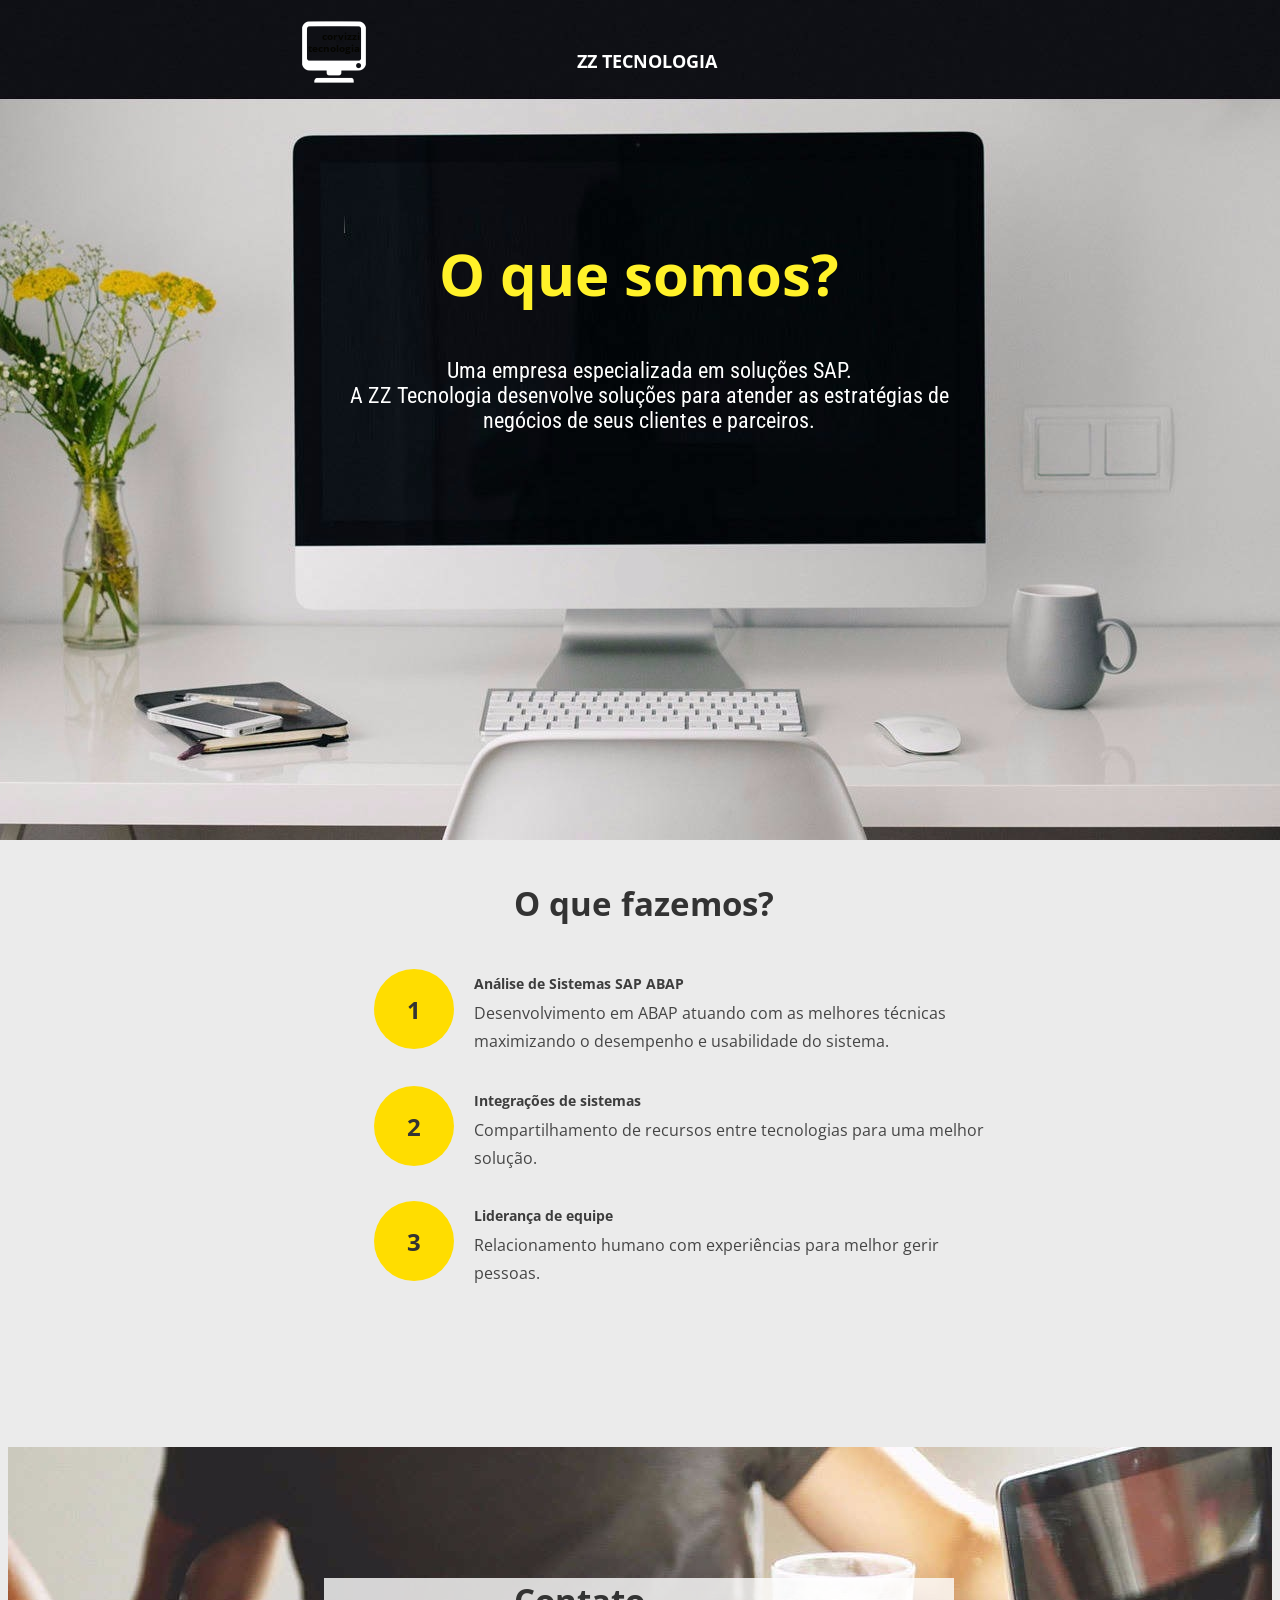
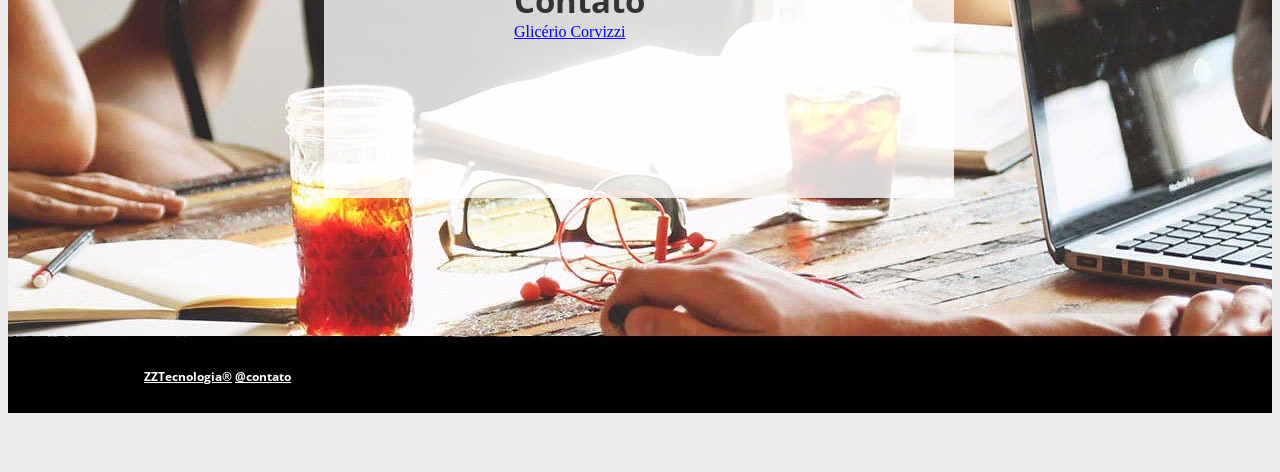
<file: index.html>
<!DOCTYPE html>

<head>
	<title>CorviZZi Tecnologia</title>
	<meta http-equiv="content-type" content="text/html; charset=utf-8" />
	<meta name="viewport" content="width=device-width, initial-scale=1" />
	<meta name="description" content="Soluções SAP ABAP HANA" />
	<meta name="keywords" content="sap abap consultoria informática tecnologia erp hana" />
	<meta name="og:title" content="Corvizzi Tecnologia" />
	<meta name="og:description" content="Soluções SAP ABAP HANA" />
	<meta name="og:image" content="" />
	<!-- Google Analytics [begin] -->
	<script async src="https://www.googletagmanager.com/gtag/js?id=UA-116451264-1"></script>
	<script>
	  window.dataLayer = window.dataLayer || [];
	  function gtag(){dataLayer.push(arguments);}
	  gtag('js', new Date());

	  gtag('config', 'UA-116451264-1');
	</script>
	<!-- Google Analytics [end] -->

	<!-- Linkedin [begin] -->
	<script type="text/javascript" src="https://platform.linkedin.com/badges/js/profile.js" async defer></script>
	<!-- Linkedin [end] -->

	<link href="css/site.css?v=20180308160240" rel="stylesheet" type="text/css" />
	<link href="css/1.css?ts=1522098127" rel="stylesheet" type="text/css" />

</head>

<body>
	<div class="root">
		<div id="wb_bgs_cont">
			<div id="wb_page_1_bg"></div>
		</div>
		<div id="wb_header_bg"></div>
		<div class="vbox wb_container wb_header_fixed" id="wb_header">
			<div class="wb_cont_inner">
				<div id="wb_element_instance0" class="wb_element wb-menu wb-menu-mobile">
					<a class="btn btn-default btn-collapser">
						<span class="icon-bar"></span><span class="icon-bar"></span><span class="icon-bar"></span></a>
					<ul class="hmenu menu-landing">
						<li class="active"><a href="#corvizzi-tecnologia" target="_self">Corvizzi Tecnologia</a></li>
					</ul>
					<div class="clearfix"></div>
				</div>
				<div id="wb_element_instance1" class="wb_element" style=" line-height: normal;">
					<h1 class="wb-stl-pagetitle" style="text-align: center;">zz tecnologia</h1>
				</div>
				<div id="wb_element_instance2" class="wb_element wb_element_picture"><img alt="gallery/pc"
						src="gallery/pc.png"></div>
			</div>
			<div class="wb_cont_outer"></div>
			<div class="wb_cont_bg"></div>
		</div>
		<div class="vbox wb_container" id="wb_main">
			<div class="wb_cont_inner">
				<div class="wb_page" id="page_1">
					<a name="corvizzi-tecnologia" class="wb_page_anchor wb_anchor" id="page_1_anchor"></a>
					<div id="wb_element_instance5" class="wb_element" style=" line-height: normal;">
						<p style="text-align: center;"><span
								style='color: rgb(255, 241, 41); font-family: "Open Sans", sans-serif; font-size: 58px; font-weight: bold; background-color: transparent;'>O
								que somos?</span></p>
					</div>
					<div id="wb_element_instance18" class="wb_element" style=" line-height: normal;">
						<h5 class="wb-stl-subtitle" style="text-align: center;"><span style="color:#ffffff;">Uma empresa
								especializada em soluções SAP.</span></h5>
						<h5 class="wb-stl-subtitle" style="text-align: center;"><span style="color:#ffffff;">A
								ZZ Tecnologia desenvolve soluções para atender as estratégias de negócios de seus
								clientes e parceiros.</span></h5>
					</div>

					<!-- TAPA MAÇÃ -->
					<div id="wb_element_instance6" class="wb_element"><span class="wb_button"></span></div>

					<div id="wb_element_instance4" class="wb_element" style=" line-height: normal;">
						<p></p>
						<h2 class="wb-stl-heading2" style="text-align: center;">O que fazemos?</h2>
					</div>

					<!-- 1 -->
					<div id="wb_element_instance8" class="wb_element"><a class="wb_button" href=""><span>1</span></a>
					</div>
					<div id="wb_element_instance9" class="wb_element" style=" line-height: normal;">
						<p class="wb-stl-normal"><span class="wb-stl-special">Análise de Sistemas SAP ABAP</span></p>
					</div>
					<div id="wb_element_instance7" class="wb_element" style=" line-height: normal;">
						<p class="wb-stl-normal">Desenvolvimento em ABAP atuando com as melhores técnicas maximizando o
							desempenho e usabilidade do sistema.</p>
					</div>

					<!-- 2 -->
					<div id="wb_element_instance12" class="wb_element"><a class="wb_button" href=""><span>2</span></a>
					</div>
					<div id="wb_element_instance10" class="wb_element" style=" line-height: normal;">
						<p class="wb-stl-normal"><span class="wb-stl-special">Integrações de sistemas</span></p>
					</div>
					<div id="wb_element_instance17" class="wb_element" style=" line-height: normal;">
						<p class="wb-stl-normal">Compartilhamento de recursos entre tecnologias para uma melhor solução.
						</p>
					</div>

					<!-- 3 -->
					<div id="wb_element_instance15" class="wb_element"><a class="wb_button" href=""><span>3</span></a>
					</div>
					<div id="wb_element_instance16" class="wb_element" style=" line-height: normal;">
						<p class="wb-stl-normal"><span class="wb-stl-special">Liderança de equipe</span></p>
					</div>
					<div id="wb_element_instance11" class="wb_element" style=" line-height: normal;">
						<p class="wb-stl-normal">Relacionamento humano com experiências para melhor gerir pessoas.</p>
					</div>

					<!-- CONTATO -->
					<div id="wb_element_instance13" class="wb_element wb_element_shape">
						<div class="wb_shp"></div>
						<div id="wb_element_instance14" class="wb_element" style=" line-height: normal;">
							<h2 class="wb-stl-heading2">Contato</h2>
							<!-- Linkedin [begin] -->
							<div class="LI-profile-badge" data-version="v1" data-size="medium" data-locale="pt_BR" data-type="horizontal"
								data-theme="dark" data-vanity="gliceriocorvizzi">
								<a class="LI-simple-link" href='https://br.linkedin.com/in/gliceriocorvizzi?trk=profile-badge'>Glicério
									Corvizzi</a>
							</div>
							<!-- Linkedin [end] -->
						</div>
					</div>
					<!-- CONTATO -->

				</div>
				<div class="wb_cont_outer">
					<div class="wb_page" id="page_1e"></div>
				</div>
			</div>

			<div class="vbox wb_container" id="wb_footer">
				<div class="wb_cont_inner" style="height: 134px;">
					<div id="wb_element_instance3" class="wb_element" style=" line-height: normal;">
						<p class="wb-stl-footer">
							<a href="http://www.zztecnologia.com">ZZTecnologia®</a>
							<a href="mailto:glicerio@zztecnologia.com">@contato</a>
						</p>
					</div>
				</div>
				<div class="wb_cont_outer"></div>
				<div class="wb_cont_bg"></div>
			</div>
			<div class="wb_sbg"></div>
		</div>
	</div>
</body>

</html>
</file>
<file: css/site.css>
@font-face {
	font-family: Capture it;
	src: url("fonts/Capture it.ttf");
}
@font-face {
  font-family: 'Nanum Gothic';
  font-style: normal;
  font-weight: 400;
  src: url(//fonts.gstatic.com/ea/nanumgothic/v5/NanumGothic-Regular.eot);
  src: url(//fonts.gstatic.com/ea/nanumgothic/v5/NanumGothic-Regular.eot?#iefix) format('embedded-opentype'),
       url(//fonts.gstatic.com/ea/nanumgothic/v5/NanumGothic-Regular.woff2) format('woff2'),
       url(//fonts.gstatic.com/ea/nanumgothic/v5/NanumGothic-Regular.woff) format('woff'),
       url(//fonts.gstatic.com/ea/nanumgothic/v5/NanumGothic-Regular.ttf) format('truetype');
}
@font-face {
  font-family: 'Nanum Gothic';
  font-style: normal;
  font-weight: 700;
  src: url(//fonts.gstatic.com/ea/nanumgothic/v5/NanumGothic-Bold.eot);
  src: url(//fonts.gstatic.com/ea/nanumgothic/v5/NanumGothic-Bold.eot?#iefix) format('embedded-opentype'),
       url(//fonts.gstatic.com/ea/nanumgothic/v5/NanumGothic-Bold.woff2) format('woff2'),
       url(//fonts.gstatic.com/ea/nanumgothic/v5/NanumGothic-Bold.woff) format('woff'),
       url(//fonts.gstatic.com/ea/nanumgothic/v5/NanumGothic-Bold.ttf) format('truetype');
}
@font-face {
  font-family: 'Nanum Gothic';
  font-style: normal;
  font-weight: 800;
  src: url(//fonts.gstatic.com/ea/nanumgothic/v5/NanumGothic-ExtraBold.eot);
  src: url(//fonts.gstatic.com/ea/nanumgothic/v5/NanumGothic-ExtraBold.eot?#iefix) format('embedded-opentype'),
       url(//fonts.gstatic.com/ea/nanumgothic/v5/NanumGothic-ExtraBold.woff2) format('woff2'),
       url(//fonts.gstatic.com/ea/nanumgothic/v5/NanumGothic-ExtraBold.woff) format('woff'),
       url(//fonts.gstatic.com/ea/nanumgothic/v5/NanumGothic-ExtraBold.ttf) format('truetype');
}

.ico-spin { -webkit-animation: ico-spin 2s infinite linear; animation: ico-spin 2s infinite linear; }
@-webkit-keyframes ico-spin {
  0% { -webkit-transform: rotate(0deg); transform: rotate(0deg); }
  100% { -webkit-transform: rotate(359deg); transform: rotate(359deg); }
}
@keyframes ico-spin {
  0% { -webkit-transform: rotate(0deg); transform: rotate(0deg); }
  100% { -webkit-transform: rotate(359deg); transform: rotate(359deg); }
}

html[lang="ar"] textarea,
html[lang="ar"] input,
html[lang="he"] textarea,
html[lang="he"] input,
html[lang="fa"] textarea,
html[lang="fa"] input {
	direction: rtl;
}
html[lang="ar"] .rtl,
html[lang="ar"] .rtl *,
html[lang="he"] .rtl,
html[lang="he"] .rtl *,
html[lang="fa"] .rtl,
html[lang="fa"] .rtl * {
	direction: rtl;
	/* text-align: right!important; */
}

html, body	{ /* height: 100%; */ height: auto; padding: 0; }
.root		{ margin: 0; width: 100%; min-height: 200px; }
.vbox		{ width: 100%; float: none; position: relative; }
.hbox		{ min-height: 100%; float: left; position: relative; }

a img		{ border: none; }

.clear	{
	display: block; float: none; clear: both; border: none; padding: 0px; margin: 0px;
	visibility: hidden; font-size: 1px; line-height: 1px;
}

.wb-state-highlight	{ background: url("../img/hlight_bg.png") repeat left top; }

.wb_container	{ position: relative; z-index: 3; }
.wb_cont_inner { position: relative; margin: 0 auto; width: 1200px; }
.wb_cont_outer { position: absolute; left: 0; top: 0; width: 100%; }
.wb_cont_inner_rel { position: relative; margin: 0 auto; width: 100%; }
.wb_cont_outer_rel { position: relative; width: 100%; }

.wb_cont_bg { position: absolute; width: 1200px; height: 100%; left: 50%; top: 0; margin-left: -600px; }

#wb_header	{ position: relative; z-index: 4; }
#wb_header_placeholder { z-index: 4; }
#wb_sbg_placeholder { position: fixed; width: 100%; top: 0; left: 0; z-index: 4; }
#wb_header_bg { position: fixed; width: 100%; top: 0; left: 0; z-index: 4; }
.wb_header_fixed { position: fixed!important; top: 0; width: inherit; z-index: 4; }

#wb_bgs_cont { position: absolute; width: 100%; left: 0; z-index: 1; }

.wb_container .wb_page { position: relative; box-sizing: content-box; }
.wb_container .wb_page:after { content: ""; display: block; float: none; clear: both; }
.wb_container .wb_page .wb_page_anchor { position: relative; top: 0; left: 0; display: block; }

.wb_container > .wb-cs-row > .wb-cs-col {
	width: 100%;
}

.wb_sbg		{
	position: absolute; left: 0px; top: 0px; width: 100%; height: 100%;
	z-index: 2;
}

.wb-cs-clear {
	display: block;
	padding: 0px;
	margin: 0px;
	font-size: 1px;
	line-height: 1px;
	overflow: hidden;
	float: none;
	clear: both;
	position: static;
}

.wb-cs-row {
	box-sizing: border-box;
	float: none;
	clear: both;
	width: 100%;
}
.wb-cs-row:after, .wb_container:after {
	content: "";
	display: block;
	width: 100%;
	height: 0;
	clear: both;
	visibility: hidden;
}
.wb-cs-col {
	box-sizing: border-box;
	float: left;
}
.wb-cs-grp {
	box-sizing: border-box;
}
.wb-cs-elem {
	position: relative;
	box-sizing: border-box;
}
.wb-cs-col.wb-cs-right, .wb-cs-grp.wb-cs-right, .wb-cs-elem.wb-cs-right {
	float: right;
}
.wb-site-debug .wb-cs-row {
	background: rgba(255, 0, 0, 0.1);
}
.wb-site-debug .wb-cs-col {
	background: rgba(0, 255, 0, 0.1);
}
.wb-site-debug .wb-cs-grp {
	background: rgba(255, 255, 255, 0.1);
}
.wb-site-debug .wb-cs-elem {
	background: rgba(0, 0, 255, 0.1);
}
.wb_element	{
	position: absolute !important;
	min-height: 64px;
	min-width: 64px;
	left: 0;
	top: 0;
	padding: 0;
	margin: 0;
	display: block;
	overflow: visible;
	box-sizing: content-box;
}
.wb_anchor	{
	position: absolute;
}
.wb_element.wb-cs-elem {
	position: relative ! important;
	box-sizing: border-box;
	min-width: 0;
	/*left: 0 ! important;
	top: 0 ! important;
	width: 100% ! important;
	height: auto ! important;
	min-height: 0 ! important;*/
}
.wb_element_shape > .wb_shp {
	position: absolute;
	left: 0;
	top: 0;
	width: 100%;
	height: 100%;
}
.wb_element_shape > .wb_shp + .wb-elm-ch-wrp {
	pointer-events: none;
}
.wb_element_shape > .wb_shp + .wb-elm-ch-wrp a,
.wb_element_shape > .wb_shp + .wb-elm-ch-wrp input,
.wb_element_shape > .wb_shp + .wb-elm-ch-wrp select,
.wb_element_shape > .wb_shp + .wb-elm-ch-wrp textarea,
.wb_element_shape > .wb_shp + .wb-elm-ch-wrp button,
.wb_element_shape > .wb_shp + .wb-elm-ch-wrp .wb_element {
	pointer-events: initial;
}

.wb_element_picture > .wb_picture_wrap {
	position: absolute;
	left: 0;
	top: 0;
	width: 100%;
	height: 100%;
	overflow: hidden;
}

.wb_table	{ border: none; border-collapse: collapse; }
.wb_table td	{ border: 1px solid #000; position: relative; }
.wb_table td > div { position: relative; top: 0; left: 0; width: 100%; }

.wb_button	{
	display: block; padding: 0px; margin: 0px; text-align: center; text-decoration: none;
	cursor: default; position: relative;
}
.wb_button:before { content: ""; display: inline-block; vertical-align: middle; height: 100%; }
.wb_button,
.wb_button:hover,
.wb_button:active,
.wb_button:focus,
.wb_button:visited	{ outline: none !important; }
.wb_button span	{ display: inline-block; vertical-align: middle; padding: 0px; margin: 0px; }

.vmenu,
.hmenu		{
	display: block; list-style-type: none; padding: 0px; margin: 0px; float: left; width: 100%; overflow: visible;
}
.hmenu { white-space: normal; }
.vmenu li,
.hmenu li		{ position: relative; display: block; display: inline-block; padding: 0px; margin: 0px; }
.vmenu li		{ clear: both; display: block; }
.vmenu li a,
.hmenu li a	{ display: block; }
.vmenu ul,
.hmenu ul	{ display: none; position: absolute; margin-left: 0; padding-left: 0; left: 100%; top: 0; z-index: 2; }
.vmenu ul li,
.hmenu ul li	{ display: block; }
.hmenu ul li:first-child,
.vmenu ul li:first-child { margin-top: 0 ! important; }
.hmenu > li > ul { left: 0; top: 100%; }
.hmenu li.over > ul, .vmenu li.over > ul { display: block; }
.vmenu ul a, .hmenu ul a { white-space: nowrap; max-width: 320px; overflow: hidden; text-overflow: ellipsis; }


/* Default gallery styles */
.wb_gallery			{ background: #000; width: 100%; height: 100%; overflow: hidden; }
#wb_gedit_name		{ width: 315px; }
#wb_gedit_images	{
	width: 466px; height: 300px; overflow: auto; overflow-y: scroll; background: #ffffff;
}
#wb_gedit_uploader	{ width: 120px; height: 64px; float: left; }
#wb_gedit_uploader_state {
	width: 336px; height: 64px; float: left; margin-left: 10px; overflow: auto;
}
.wb_gallery_empty	{
	background: #ffffff url("../img/gallery.empty.gif") no-repeat center center;
}

/* .gallery-image		{ background: white; padding: 5px; } */

.wb_thumb			{ float: left; padding: 3px; }
.wb_thumb img		{ max-width: none !important; }
.wb_thumb div			{ border: 1px solid #888; }
.wb-thumbs-only > .wb_thumb { float: none; display: inline-block; vertical-align: top; }

.gallery-slideshow  	{ width: 100%; height: 100%; }
.gallery-slide-image{ position: relative; width: 100%; height: 100%; }
.gallery-slide-left, .gallery-slide-right {
	position: absolute; top: 50%;
	width: 32px; height: 32px; line-height: 32px; margin-top: -16px;
	font-size: 16px;
	color: #FFF; text-shadow: #000 0 0 1px;
	transition: color 0.2s linear 0s, text-shadow 0.2s linear 0s;
	display: block; cursor: pointer; outline: none !important; text-align: center;
}
.gallery-slide-left	{
	left: 0;
}
.gallery-slide-right {
	right: 0;
}
.gallery-slide-left:hover	{ color: #DDD; text-shadow: #222 0 0 1px; }
.gallery-slide-right:hover	{ color: #DDD; text-shadow: #222 0 0 1px; }

.gallery-list		{ }
.gallery-list-image	{ }
.gallery-list-thumbs{ }
.gallery-list-left .fa,
.gallery-list-right .fa {
	position: absolute; top: 50%;
	font-size: 14px; line-height: 14px; margin-top: -7px;
	color: #FFF; text-shadow: #000 0 0 1px;
	transition: color 0.2s linear 0s, text-shadow 0.2s linear 0s;
}
.gallery-list-left:hover .fa, .gallery-list-right:hover .fa { color: #DDD; text-shadow: #222 0 0 1px; }
.gallery-list-left .fa	{ left: 3px; }
.gallery-list-right .fa	{ right: 3px; }
.gallery-list .tmb-selected	{ background: #888; }

#skypedetectionswf	{ position: absolute; left: -1000px; top: -1000px; }

.wb_form			{
	padding: 0px; margin: 0px; display: block; border: none; width: 100%; height: 100%;
}
.wb_form table		{
	padding: 0px; margin: 0px; border: none; border-collapse: collapse;
	width: 100%; height: 100%;
}
.wb_form table th,
.wb_form table td		{ padding: 4px 0px 0px 0px; margin: 0px; border: none; border-collapse: collapse; text-align: left; }
.wb_form table th		{ white-space: nowrap; }
.wb_form table tr:first-child th,
.wb_form table tr:first-child td {
	padding-top: 0px;
}
.wb_form table th 		{ width: 1%; }
.wb_form table th:not([class]) 	{ font-size: 13px; }
.wb_comments textarea.hpc,
.wb_form textarea.hpc	{
	font-size: 1px; line-height: 1px; width: 1px; height: 1px; padding: 0px; margin: 0px;
	border: none; display: block; background: transparent; color: #ffffff; opacity: 0;
	filter: alpha(opacity=0); position: absolute; left: -10px; top: -10px;
}
.wb_form .form-field {
	width: 100%;
}
.wb_form .wb_form_captcha {
	transform-origin: 0 0;
	-o-transform-origin: 0 0;
	-ms-transform-origin: 0 0;
	-moz-transform-origin: 0 0;
	-webkit-transform-origin: 0 0;
}
.wb_form_rtl { direction: rtl; }

.wb_comments		{ width: 500px; margin: 0px auto; }
.wb_comment			{
	display: block; border-top: 1px solid #ccc; padding: 6px 2px; clear: both;
	position: relative;
}
.wb_comment_user	{
	font-size: 18px; color: #007499; font-family: Arial,sans-serif; margin-bottom: 6px;
}
.wb_comment_date	{
	font-size: 10px; color: #999; font-family: Arial,sans-serif;
}
.wb_comment_text	{
	font-size: 13px; color: black; font-family: Arial,sans-serif;
}

.wb_footer { padding-bottom: 20px; }

i.icon-wb-logo {
	background-image: url("../img/icon-logo.png") !important;
	background-position: 0px 0px;
	width: 22px; height: 22px; margin: -3px 0px 0px 0px;
	vertical-align: middle;
	display: inline-block;
}

.wb-combobox-controll input	{ cursor: pointer; }
.wb-combobox-controll ul	{ overflow-y: auto; max-height: 180px; }
.wb-combobox-controll .dropdown-toggle { padding-left: 8px; padding-right: 8px; }


[class^="ico-lang"],
[class*=" ico-lang"] {
	background: url("../img/flags_matrix.png") no-repeat;
	width: 18px; height: 12px; display: block; display: inline-block;
	padding: 0px; margin: 0px; border: none; font-size: 1px; line-height: 1px;
	overflow: hidden;
}
span.ico-lang-us, i.ico-lang-us { background-position: -378px -228px; }
span.ico-lang-uk, i.ico-lang-uk { background-position: -378px -132px; }
span.ico-lang-lt, i.ico-lang-lt { background-position: -216px -240px; }
span.ico-lang-ru, i.ico-lang-ru { background-position: -324px -252px; }
span.ico-lang-de, i.ico-lang-de { background-position: -72px -60px; }
span.ico-lang-ae, i.ico-lang-ae { background-position: -18px -60px; }
span.ico-lang-dk, i.ico-lang-dk { background-position: -72px -132px; }
span.ico-lang-gr, i.ico-lang-gr { background-position: -126px -216px; }
span.ico-lang-es, i.ico-lang-es { background-position: -90px -228px; }
span.ico-lang-sv, i.ico-lang-sv { background-position: -342px -264px; }
span.ico-lang-ee, i.ico-lang-ee { background-position: -90px -60px; }
span.ico-lang-fi, i.ico-lang-fi { background-position: -108px -108px; }
span.ico-lang-fr, i.ico-lang-fr { background-position: -108px -216px; }
span.ico-lang-hr, i.ico-lang-hr { background-position: -144px -216px; }
span.ico-lang-ht, i.ico-lang-ht { background-position: -144px -240px; }
span.ico-lang-hu, i.ico-lang-hu { background-position: -144px -252px; }
span.ico-lang-id, i.ico-lang-id { background-position: -162px -48px; }
span.ico-lang-it, i.ico-lang-it { background-position: -162px -240px; }
span.ico-lang-kr, i.ico-lang-kr { background-position: -198px -216px; }
span.ico-lang-lv, i.ico-lang-lv { background-position: -216px -264px; }
span.ico-lang-my, i.ico-lang-my { background-position: -234px -300px; }
span.ico-lang-mk, i.ico-lang-mk { background-position: -234px -132px; }
span.ico-lang-nl, i.ico-lang-nl { background-position: -252px -144px; }
span.ico-lang-pl, i.ico-lang-pl { background-position: -288px -144px; }
span.ico-lang-br, i.ico-lang-br { background-position: -36px -216px; }
/* span.ico-lang-br, i.ico-lang-br { background-position: -288px -240px; } */
span.ico-lang-ro, i.ico-lang-ro { background-position: -324px -180px; }
span.ico-lang-ua, i.ico-lang-ua { background-position: -378px -12px; }
span.ico-lang-sk, i.ico-lang-sk { background-position: -342px -132px; }
span.ico-lang-tr, i.ico-lang-tr { background-position: -360px -216px; }
span.ico-lang-th, i.ico-lang-th { background-position: -360px -96px; }
span.ico-lang-vn, i.ico-lang-vn { background-position: -396px -168px; }
span.ico-lang-se, i.ico-lang-se { background-position: -342px -60px; }
span.ico-lang-si, i.ico-lang-si { background-position: -342px -108px; }
span.ico-lang-me, i.ico-lang-me { background-position: -234px -60px; }
span.ico-lang-hk, i.ico-lang-hk { background-position: -468px -108px; }
/* span.ico-lang-hk, i.ico-lang-hk { background-position: -144px -132px; } */
span.ico-lang-tw, i.ico-lang-tw { background-position: -360px -276px; }
span.ico-lang-cn, i.ico-lang-cn { background-position: -54px -168px; }
span.ico-lang-rs, i.ico-lang-rs { background-position: -324px -228px; }
span.ico-lang-cz, i.ico-lang-cz { background-position: -54px -312px; }
span.ico-lang-cs, i.ico-lang-cs { background-position: -324px -228px; }
span.ico-lang-bg, i.ico-lang-bg { background-position: -36px -84px; }
span.ico-lang-il, i.ico-lang-il { background-position: -162px -144px; }
span.ico-lang-by, i.ico-lang-by { background-position: -35px -300px; }
span.ico-lang-kz, i.ico-lang-kz { background-position: -198px -312px; }
span.ico-lang-al, i.ico-lang-al { background-position: -17px -144px; }
span.ico-lang-ir, i.ico-lang-ir { background-position: -162px -216px; }
span.ico-lang-no, i.ico-lang-no { background-position: -252px -180px; }
span.ico-lang-za, i.ico-lang-za { background-position: -467px -12px; }
span.ico-lang-am, i.ico-lang-am { background-position: -18px -155px; }
span.ico-lang-ct, i.ico-lang-ct { background-position: -54px -240px; }
span.ico-lang-jp, i.ico-lang-jp { background-position: -180px -192px; }
span.ico-lang-in, i.ico-lang-in { background-position: -162px -168px; }
span.ico-lang-eu, i.ico-lang-eu { background-position: -90px -252px; }
span.ico-lang-gl, i.ico-lang-gl { background-position: -126px -144px; }
span.ico-lang-pt, i.ico-lang-pt { background-position: -288px -240px; }
span.ico-lang-ph, i.ico-lang-ph { background-position: -288px -96px; }
span.ico-lang-gb, i.ico-lang-gb { background-position: -468px -312px; }
span.ico-lang-ge, i.ico-lang-ge { background-position: -126px -60px; }
span.ico-lang-at, i.ico-lang-at { background-position: -17px -240px; }
span.ico-lang-az, i.ico-lang-az { background-position: -18px -312px; }
span.ico-lang-ba, i.ico-lang-ba { background-position: -36px -12px; }
span.ico-lang-pk, i.ico-lang-pk { background-position: -288px -132px; }
span.ico-lang-uz, i.ico-lang-uz { background-position: -378px -312px; }


i.ico-lang-en,
i.ico-lang-lt,
i.ico-lang-ru	{ width: 18px; height: 12px }


.langs_flags {
	display: inline-block;
}
.langs_flags a {
	padding: 0;
	width: 18px;
	height: 12px;
	position: relative;
	display: block;
	float: left;
	margin: 2px;
}
.langs_flags a.active:after {
	content: "";
	display: block;
	width: 22px;
	height: 16px;
	border: 1px solid #777;
	padding: 1px;
	position: absolute;
	top: -2px;
	left: -2px;
}
.langs_flags a:last-child {
	margin-right: 0;
}
.langs_flags a i {
	display: block;
}

.btn-collapser {
	display: none;
	text-align: center;
	padding: 6px;
}

.btn-collapser > .icon-bar {
	display: block;
	padding: 0px;
	margin: 3px 0px 0px 0px;
	font-size: 1px;
	line-height: 1px;
	background: #000000;
	height: 3px;
	width: 18px;
}

.btn-collapser > .icon-bar:first-child {
	margin-top: 0px;
}

.wb_element .collapsed > .btn-collapser {
	display: inline-block;
}

.wb_element .collapsed > ul {
	display: none !important;
}

.wb-music-player {
	background-color: #fafafa;
	width: 100%;
	height: 100%;
	overflow: hidden;
}
.wb-music-player-ctrl {
	background-color: #333333;
	padding: 0px;
	margin: 0px;
}
.wb-music-player-btns {
	text-align: center;
	padding: 6px 0px;
	margin: 0px;
}
.wb-music-player-btns > a {
	cursor: pointer;
	color: #ffffff;
	text-align: left;
	vertical-align: middle;
	display: inline-block;
}
.wb-music-player-btns > a:hover {
	color: #2cbd98;
	border-color: #2cbd98;
	text-decoration: none;
}
.wb-music-player-btns > a.disabled {
	color: #666666;
	border-color: #666666;
	cursor: default;
}
.wb-music-player-prev {
	border: 2px solid #ffffff;
	width: 22px;
	height: 22px;
	-webkit-border-radius: 22px;
	-moz-border-radius: 22px;
	border-radius: 22px;
	font-size: 11px;
}
.wb-music-player-prev > span {
	vertical-align: top;
	margin: 2px 0px 0px 4px;
}
.wb-music-player-next {
	border: 2px solid #ffffff;
	width: 22px;
	height: 22px;
	-webkit-border-radius: 22px;
	-moz-border-radius: 22px;
	border-radius: 22px;
	font-size: 11px;
}
.wb-music-player-next > span {
	vertical-align: top;
	margin: 2px 0px 0px 4px;
}
.wb-music-player-play {
	border: 2px solid #ffffff;
	width: 30px;
	height: 30px;
	-webkit-border-radius: 30px;
	-moz-border-radius: 30px;
	border-radius: 30px;
	margin: 0px 30px;
	font-size: 16px;
}
.wb-music-player-play > span {
	vertical-align: top;
	margin: 4px 0px 0px 6px;
}
.wb-music-player-pbar,
.wb-music-player-pbar > div {
	padding: 0px;
	margin: 0px;
	line-height: 1px;
	font-size: 1px;
	border: none;
	display: block;
	overflow: hidden;
	float: none;
}
.wb-music-player-pbar {
	background-color: #666666;
}
.wb-music-player-pbar > div {
	background-color: #2cbd98;
	width: 23%;
	height: 4px;
}
.wb-music-player-plist {
	color: #333333;
	font-size: 14px;
	line-height: 16px;
	padding: 4px 0px 0px 0px;
}
.wb-music-player-plist > div {
	padding: 4px 10px;
	margin: 0px;
}
.wb-music-player-plist > div:nth-child(even) {
	background-color: #efefef;
}
.wb-music-player-plist > div.active {
	background-color: #2cbd98;
}

.wb-recaptcha-placeholder {
	max-width: 304px;
	height: 78px;
	border: 1px solid #D3D3D3;
	-webkit-border-radius: 3px;
	-moz-border-radius: 3px;
	border-radius: 3px;
	background: #F9F9F9;
	color: #000;
	text-align: left;
	cursor: help;
	display: block;
}
.wb-recaptcha-placeholder > span {
	margin: 25px 12px 0px 12px;
	display: block;
	vertical-align: top;
	font-size: 14px;
	line-height: 24px;
}
.wb-recaptcha-placeholder > span::before {
	background: #ffffff;
	border: 2px solid #C1C1C1;
	-webkit-border-radius: 2px;
	-moz-border-radius: 2px;
	border-radius: 2px;
	height: 28px;
	width: 28px;
	display: inline-block;
	margin: 0px 10px -9px 0px;
	content: "";
}

.wb-store {
	overflow: visible;
	overflow-y: auto;
	width: 100%;
	height: 100%;
}
.wb-store-table td {
	vertical-align: middle !important;
}
.wb-store-table-name-link > div,
.wb-store-table-name-link .wb-store-nothumb {
	border: none;
	width: 50px;
	height: 50px;
	display: inline-block;
	vertical-align: middle;
	overflow: hidden;
	background-size: cover;
	background-repeat: no-repeat;
	background-position: top center;
}

.wb-store-table-name-link .wb-store-nothumb::before {
	margin-top: -3px;
	display: inline-block;
	vertical-align: top;
}

.wb-store-table-name {
	display: inline-block;
	margin: 0px 0px 0px 10px;
}
.wb-store-item {
	display: inline-block;
	margin: 0px 10px 20px 10px;
	cursor: pointer;
	vertical-align: top;
}
.wb-store-thumb {
	border: 1px solid #eee;
	margin: 0px 0px 5px 0px;
	overflow: hidden;
	width: 200px;
	height: 200px;
	text-align: center;
	position: relative;
}
.wb-store-thumb:before {
	content: "";
	display: inline-block;
	vertical-align: middle;
	height: 100%;
}
.wb-store-thumb img {
	max-width: 100%;
	position: absolute;
	left: 0;
	top: 0;
	width: 100%;
	height: 100%;
}
.wb-store-imgs-block {
	float: left;
	text-align: center;
	margin-right: 30px;
}
.wb-store-image {
	border: 1px solid #eee;
	text-align: center;
	display: inline-block;
	position: relative;
	overflow: hidden;
	touch-action: manipulation;
}
.wb-store-image:before {
	content: "";
	display: inline-block;
	vertical-align: middle;
	height: 100%;
}
.wb-store-image > img {
	transition: opacity 0.3s;
	-moz-transition: opacity 0.3s;
	-webkit-transition: opacity 0.3s;
	max-width: 100%;
	position: absolute;
	width: auto;
	height: auto;
	left: 0;
	top: 0;
}
.wb-store-alt-images {
	position: relative;
	display: inline-block;
	margin-top: 20px;
	padding: 0 24px;
}
.wb-store-alt-images > div {
	max-width: 488px;
	overflow: hidden;
}
.wb-store-alt-images > span {
	display: block;
	width: 20px;
	height: 40px;
	position: absolute;
	top: 41px;
	cursor: pointer;
	background-image: url('../img/store-arrow.png');
	background-repeat: no-repeat;
	opacity: 0.5;
}
.wb-store-alt-images > span:hover {
	opacity: 0.8;
}
.wb-store-alt-images > .arrow-left {
	left: 0;
	background-position: 0 0;
}
.wb-store-alt-images > .arrow-right {
	right: 0;
	background-position: -20px 0;
}
.wb-store-alt-images > div > div {
	white-space: nowrap;
	transition: margin-left 0.3s;
	-moz-transition: margin-left 0.3s;
	-webkit-transition: margin-left 0.3s;
}
.wb-store-alt-images .wb-store-alt-img {
	width: 110px;
	height: 110px;
	display: inline-block;
	vertical-align: middle;
	margin: 5px;
	border: 1px solid #eee;
	cursor: pointer;
	box-sizing: content-box;
}
.wb-store-alt-images .wb-store-alt-img.active {
	border: 3px solid #eee;
	margin: 3px;
}
.wb-store-alt-images .wb-store-alt-img > img {
	max-width: 100%;
}
.wb-store-nothumb {
	font-size: 49px;
	line-height: 49px;
	color: #999999;
	display: inline-block;
	vertical-align: middle;
}
.wb-store-controls {
	margin-bottom: 20px;
}
.wb-store-label {
	display: inline-block;
	margin-right: 6px;
}

.wb-store-details-table {
	border: none;
	border-collapse: collapse;
	padding: 0px;
	margin: 0px;
}
.wb-store-details-table td {
	border: none;
	border-collapse: collapse;
	padding: 0px;
	margin: 0px;
}

.wb-store-properties .wb-store-pcats {
	display: block;
	margin-bottom: 10px;
}
.wb-store-properties .wb-store-sku {
	display: block;
	margin-bottom: 10px;
}
.wb-store-properties .wb-store-name {
	display: block;
	margin-bottom: 10px;
}
.wb-store-properties .wb-store-price {
	display: block;
	margin-bottom: 10px;
}
.wb-store-desc {
	margin-top: 20px;
}
.wb-store-filters {
	margin: 0px 10px 20px 10px;
}
.wb-store-cat-select {
	width: 200px;
}
.wb-store-form-block {
	padding-top: 20px;
	width: 100%;
	margin-left: 0!important;
}
.wb-store-form-buttons {
	padding-top: 20px;
	text-align: left;
}
.wb-store-form-block .wb-store-form {
	margin-top: 20px;
	position: static !important;
	float: none;
	width: 100%;
}
.wb-store-form-block .wb-store-form .wb_form {
	/* max-width: 540px; */
	width: 100%;
	margin: 0;
}
.wb-store-form-block .wb-store-form .form-footer td {
	text-align: right;
}
.wb-store-cart {
	cursor: pointer;
	height: 100%;
}
.wb-store-cart:before {
	content: "";
	display: inline-block;
	vertical-align: middle;
	height: 100%;
}
.wb-store-cart > div,
.wb-store-cart span,
.wb-store-cart img {
	display: inline-block;
	vertical-align: middle;
	margin-right: 6px;
}
.wb-store-cart span:last-child {
	margin: 0;
}
.wb-store-cart .store-cart-icon {
	font-family: FontAwesome;
	font-size: 18px !important;
	line-height: 22px !important;
	width: 22px !important;
	height: 22px !important;
	color: #333333;
	font-weight: normal;
	font-style: normal;
	text-decoration: none;
	text-rendering: auto;
	-webkit-font-smoothing: antialiased;
	-moz-osx-font-smoothing: grayscale;
	background-image: none !important;
	text-align: center;
	vertical-align: middle;
	speak: none;
}
.wb-store-cart .store-cart-icon:before { content: "\f291"; }

.wb-store .wb-store-pay-btns {
	position: relative;
}
.wb-store .wb-store-pay-btns > div {
	position: relative;
	display: inline-block;
	vertical-align: middle;
	margin-left: 15px;
	padding-left: 15px;
	border-left: 1px solid #cccccc;
}
.wb-store .wb-store-pay-btns > div:first-child {
	margin-left: 0px;
	padding-left: 0px;
	border-left: none;
}
.wb-store .wb-store-pay-btns .wb-store-pay-btn-overlay {
	position: absolute;
	z-index: 1000;
	left: 0;
	top: 0;
	width: 100%;
	height: 100%;
	margin: 0;
}
.wb-store .wb-store-pay-btns .wb-store-pay-btn-overlay > .ico-spin {
	width: 18px!important;
	height: 18px!important;
	line-height: 18px!important;
	font-size: 18px!important;
	display: inline-block;
}
.wb-store .wb-store-pay-btns .wb-store-pay-btn-overlay > .ico-spin:before {
	font-family: FontAwesome;
	content: "\f110";
}


@-webkit-keyframes cartanim {
    0%, 20%, 50%, 80%, 100% {-webkit-transform: translateY(0);}
    40% {-webkit-transform: translateY(-30px);}
    60% {-webkit-transform: translateY(-15px);}
}
@keyframes cartanim {
    0%, 20%, 50%, 80%, 100% {transform: translateY(0);}
    40% {transform: translateY(-30px);}
    60% {transform: translateY(-15px);}
}
.cartanim {
	-webkit-animation-duration: 0.7s;
	animation-duration: 0.7s;
	-webkit-animation-fill-mode: both;
	animation-fill-mode: both;
    -webkit-animation-name: cartanim;
    animation-name: cartanim;
}

.wb-store-cart-table,
.wb-store-cart-table td,
.wb-store-cart-table th,
.wb-store-cart-table tr {
	border: none;
	margin: 0px;
}
.wb-store-cart-table td,
.wb-store-cart-table th {
	padding: 10px 5px;
	vertical-align: middle;
}
.wb-store-cart-table thead td,
.wb-store-cart-table thead th {
	text-align: center;
}
.wb-store-cart-table thead {
	border-bottom: 1px solid #ccc;
}
.wb-store-cart-table tfoot {
	border-top: 1px solid #ccc;
}
.wb-store-cart-table.empty thead,
.wb-store-cart-table.empty tfoot {
	display: none;
}

.wb-store-cart-table-img {
	width: 1%;
}
.wb-store-cart-table-img img {
	max-height: 56px;
}
.wb-store-cart-table-img > div {
	width: 50px;
	height: 50px;
	background-size: cover;
	background-repeat: no-repeat;
	background-position: top center;
}
.wb-store-cart-table-name {
	text-align: left;
}
.wb-store-cart-table-quantity {
	width: 1%;
}
.wb-store-cart-table-quantity input {
	width: 60px;
	text-align: center;
}
.wb-store-cart-table-price {
	width: 1%;
	text-align: center !important;
	white-space: nowrap;
}
.wb-store-cart-table-remove {
	width: 1%;
}
.wb-store-cart-table-remove > span {
	color: #f00;
	cursor: pointer;
}
.wb-store-cart-table-totals {
	text-align: right;
}
.wb-store-cart-sum {
	width: 1%;
	text-align: center !important;
}
.wb-store-pay-wrp {
	clear: both;
	text-align: center;
	padding-top: 20px;
	overflow-y: hidden;
}	
.wb-store-pay-sep {
	border-top: 1px solid #cccccc;
	font-size: 1px;
	line-height: 1px;
	height: 1px;
	display: block;
}
.wb-store-pay-btns {
	text-align: center;
	padding-top: 20px;
}
.wb-store-pay-btns > div {
	display: inline-block;
}

.wb-cgr {
	box-sizing: border-box;
	margin: 0 -15px;
	width: auto;
}

.wb-cgr:after {
	display: block;
	box-sizing: border-box;
	content: '';
	visibility: hidden;
	width: 100%;
	height: 0;
	clear: both;
}

.wb-cgc {
	float: left;
	box-sizing: border-box;
	padding: 0 15px;
	width: 100%;
}

@media (min-width: 768px) {
	.wb-cgc-tbl-1 { width: 8.333333333333%; }
	.wb-cgc-tbl-2 { width: 16.666666666666%; }
	.wb-cgc-tbl-3 { width: 25%; }
	.wb-cgc-tbl-4 { width: 33.333333333333%; }
	.wb-cgc-tbl-5 { width: 41.666666666666%; }
	.wb-cgc-tbl-6 { width: 50%; }
	.wb-cgc-tbl-7 { width: 58.333333333333%; }
	.wb-cgc-tbl-8 { width: 66.666666666666%; }
	.wb-cgc-tbl-9 { width: 75%; }
	.wb-cgc-tbl-10 { width: 83.333333333333%; }
	.wb-cgc-tbl-11 { width: 91.666666666666%; }
	.wb-cgc-tbl-12 { width: 100%; }
}

@media (min-width: 992px) {
	.wb-cgc-dsk-1 { width: 8.333333333333%; }
	.wb-cgc-dsk-2 { width: 16.666666666666%; }
	.wb-cgc-dsk-3 { width: 25%; }
	.wb-cgc-dsk-4 { width: 33.333333333333%; }
	.wb-cgc-dsk-5 { width: 41.666666666666%; }
	.wb-cgc-dsk-6 { width: 50%; }
	.wb-cgc-dsk-7 { width: 58.333333333333%; }
	.wb-cgc-dsk-8 { width: 66.666666666666%; }
	.wb-cgc-dsk-9 { width: 75%; }
	.wb-cgc-dsk-10 { width: 83.333333333333%; }
	.wb-cgc-dsk-11 { width: 91.666666666666%; }
	.wb-cgc-dsk-12 { width: 100%; }
}

@media (min-width: 1200px) {
	.wb-cgc-tv-1 { width: 8.333333333333%; }
	.wb-cgc-tv-2 { width: 16.666666666666%; }
	.wb-cgc-tv-3 { width: 25%; }
	.wb-cgc-tv-4 { width: 33.333333333333%; }
	.wb-cgc-tv-5 { width: 41.666666666666%; }
	.wb-cgc-tv-6 { width: 50%; }
	.wb-cgc-tv-7 { width: 58.333333333333%; }
	.wb-cgc-tv-8 { width: 66.666666666666%; }
	.wb-cgc-tv-9 { width: 75%; }
	.wb-cgc-tv-10 { width: 83.333333333333%; }
	.wb-cgc-tv-11 { width: 91.666666666666%; }
	.wb-cgc-tv-12 { width: 100%; }
}

.wb-map {
	max-height: 300px;
}

@media (min-height: 400px) {
	.wb-map {
		max-height: 350px;
	}
}

@media (min-height: 450px) {
	.wb-map {
		max-height: 400px;
	}
}

@media (min-height: 500px) {
	.wb-map {
		max-height: 450px;
	}
}

@media (min-height: 550px) {
	.wb-map {
		max-height: 500px;
	}
}

@media (min-height: 600px) {
	.wb-map {
		max-height: 550px;
	}
}

@media (min-height: 640px) {
	.wb-map {
		max-height: 600px;
	}
}

@media (min-width: 768px) {
	.wb-map {
		max-height: none;
	}
}
</file>
<file: css/1.css>
@import url("https://fonts.googleapis.com/css?family=Exo 2:100,100i,200,200i,300,300i,400,400i,500,500i,600,600i,700,700i,800,800i,900,900i&subset=cyrillic,latin,latin-ext");
@import url("https://fonts.googleapis.com/css?family=Open Sans:300,300i,400,400i,600,600i,700,700i,800,800i&subset=cyrillic,cyrillic-ext,greek,greek-ext,latin,latin-ext,vietnamese");
@import url("https://fonts.googleapis.com/css?family=Open Sans Condensed:300,300i,700&subset=cyrillic,cyrillic-ext,greek,greek-ext,latin,latin-ext,vietnamese");
@import url("https://fonts.googleapis.com/css?family=PT Sans:400,400i,700,700i&subset=cyrillic,cyrillic-ext,latin,latin-ext");
@import url("https://fonts.googleapis.com/css?family=PT Sans Caption:400,700&subset=cyrillic,cyrillic-ext,latin,latin-ext");
@import url("https://fonts.googleapis.com/css?family=PT Sans Narrow:400,700&subset=cyrillic,cyrillic-ext,latin,latin-ext");
@import url("https://fonts.googleapis.com/css?family=Roboto:100,100i,300,300i,400,400i,500,500i,700,700i,900,900i&subset=cyrillic,cyrillic-ext,greek,greek-ext,latin,latin-ext,vietnamese");
@import url("https://fonts.googleapis.com/css?family=Roboto Condensed:300,300i,400,400i,700,700i&subset=cyrillic,cyrillic-ext,greek,greek-ext,latin,latin-ext,vietnamese");
@import url("https://fonts.googleapis.com/css?family=Roboto Slab:100,300,400,700&subset=cyrillic,cyrillic-ext,greek,greek-ext,latin,latin-ext,vietnamese");

.wb-stl-pagetitle { font: normal bold 18px 'Open Sans',sans-serif; color: #ffffff; text-decoration: none; text-align: left; line-height: 22px; margin: 0px 0px 0px 0px; padding: 0px 0px 0px 0px; text-transform: uppercase; }
.wb-stl-pagetitle a { font: normal bold 18px 'Open Sans',sans-serif; color: #ffffff; text-decoration: none; text-align: left; line-height: 22px; font-weight: bold; font-style: normal; }
.wb-stl-pagetitle a:hover { font: normal bold 18px 'Open Sans',sans-serif; color: #ffffff; text-decoration: none; text-align: left; line-height: 22px; font-weight: bold; font-style: normal; }
.wb-stl-pagetitle ul { list-style-image: url(''); }
.wb-stl-subtitle { font: normal normal 22px 'Roboto Condensed',sans-serif; color: #ffffff; text-decoration: none; text-align: left; margin: 0px 0px 0px 0px; padding: 0px 0px 0px 0px; text-transform: none; }
.wb-stl-subtitle a { font: normal normal 22px 'Roboto Condensed',sans-serif; color: #ffffff; text-decoration: none; text-align: left; font-weight: normal; font-style: normal; }
.wb-stl-subtitle a:hover { font: normal normal 22px 'Roboto Condensed',sans-serif; color: #ffffff; text-decoration: none; text-align: left; font-weight: normal; font-style: normal; }
.wb-stl-subtitle ul { list-style-image: url(''); }
.wb-stl-heading1 { font: normal bold 38px 'Open Sans Condensed',sans-serif; color: #fff129; text-decoration: none; text-align: left; line-height: 38px; margin: 0px 0px 0px 0px; padding: 0px 0px 0px 0px; text-transform: none; }
.wb-stl-heading1 a { font: normal bold 38px 'Open Sans Condensed',sans-serif; color: #ffffff; text-decoration: underline; text-align: left; line-height: 38px; font-weight: bold; font-style: normal; }
.wb-stl-heading1 a:hover { font: normal bold 38px 'Open Sans Condensed',sans-serif; color: #ffffff; text-decoration: none; text-align: left; line-height: 38px; font-weight: normal; font-style: normal; }
.wb-stl-heading1 ul { list-style-image: url(''); }
.wb-stl-heading2 { font: normal bold 33px 'Open Sans Condensed',sans-serif; color: #333333; text-decoration: none; text-align: left; margin: 0px 0px 0px 0px; padding: 0px 0px 0px 0px; text-transform: none; }
.wb-stl-heading2 a { font: normal bold 33px 'Open Sans Condensed',sans-serif; color: #333333; text-decoration: none; text-align: left; font-weight: bold; font-style: normal; }
.wb-stl-heading2 a:hover { font: normal bold 33px 'Open Sans Condensed',sans-serif; color: #333333; text-decoration: underline; text-align: left; font-weight: bold; font-style: normal; }
.wb-stl-heading2 ul { list-style-image: url(''); }
.wb-stl-heading3 { font: normal bold 35px 'Open Sans',sans-serif; color: #fff129; text-decoration: none; text-align: left; margin: 0px 0px 0px 0px; padding: 0px 0px 0px 0px; text-transform: none; }
.wb-stl-heading3 a { font: normal bold 35px 'Open Sans',sans-serif; color: #ffffff; text-decoration: none; text-align: left; font-weight: normal; font-style: normal; }
.wb-stl-heading3 a:hover { font: normal bold 35px 'Open Sans',sans-serif; color: #ffffff; text-decoration: none; text-align: left; font-weight: normal; font-style: normal; }
.wb-stl-heading3 ul { list-style-image: url(''); }
.wb-stl-normal { font: normal normal 16px 'Open Sans',sans-serif; color: #454545; text-decoration: none; text-align: left; line-height: 28px; margin: 0px 0px 0px 0px; padding: 0px 0px 0px 0px; text-transform: none; }
.wb-stl-normal a { font: normal normal 16px 'Open Sans',sans-serif; color: #ffffff; text-decoration: underline; text-align: left; line-height: 28px; font-weight: bold; font-style: normal; }
.wb-stl-normal a:hover { font: normal normal 16px 'Open Sans',sans-serif; color: #ffffff; text-decoration: none; text-align: left; line-height: 28px; font-weight: bold; font-style: normal; }
.wb-stl-normal ul { list-style-image: url(''); }
.wb-stl-highlight { font: normal bold 12px 'Open Sans Condensed',sans-serif; color: #ffffff; text-decoration: none; text-align: left; line-height: 22px; margin: 0px 0px 0px 0px; padding: 0px 0px 0px 0px; text-transform: none; }
.wb-stl-highlight a { font: normal bold 12px 'Open Sans Condensed',sans-serif; color: #ffffff; text-decoration: underline; text-align: left; line-height: 22px; font-weight: normal; font-style: normal; }
.wb-stl-highlight a:hover { font: normal bold 12px 'Open Sans Condensed',sans-serif; color: #ffffff; text-decoration: underline; text-align: left; line-height: 22px; font-weight: normal; font-style: normal; }
.wb-stl-highlight ul { list-style-image: url(''); }
.wb-stl-special { font: normal bold 14px 'Open Sans',sans-serif; color: #3d3d3d; text-decoration: none; text-align: left; line-height: 14px; margin: 0px 0px 0px 0px; padding: 0px 0px 0px 0px; text-transform: none; }
.wb-stl-special a { font: normal bold 14px 'Open Sans',sans-serif; color: #2e2e2e; text-decoration: none; text-align: left; line-height: 14px; font-weight: bold; font-style: normal; }
.wb-stl-special a:hover { font: normal bold 14px 'Open Sans',sans-serif; color: #2e2e2e; text-decoration: none; text-align: left; line-height: 14px; font-weight: bold; font-style: normal; }
.wb-stl-special ul { list-style-image: url(''); }
.wb-stl-footer { font: normal bold 12px 'Open Sans Condensed',sans-serif; color: #ffffff; text-decoration: none; text-align: left; margin: 0px 0px 0px 0px; padding: 0px 0px 0px 0px; text-transform: none; }
.wb-stl-footer a { font: normal bold 12px 'Open Sans Condensed',sans-serif; color: #ffffff; text-decoration: underline; text-align: left; font-weight: bold; font-style: normal; }
.wb-stl-footer a:hover { font: normal bold 12px 'Open Sans Condensed',sans-serif; color: #ffffff; text-decoration: none; text-align: left; font-weight: bold; font-style: normal; }
.wb-stl-footer ul { list-style-image: url(''); }
.wb-stl-custom1 { font-size: 12px; }
.wb-stl-custom2 { font-size: 12px; }
.wb-stl-custom3 { font-size: 12px; }





#wb_header { height: 100px; }
#wb_header > .wb_cont_bg { background: transparent none repeat scroll left top; }
#wb_main #page_1 { background: transparent none repeat scroll left top; height: 1726px; padding-bottom: 110px; }
#wb_main #page_1e { height: 1720px; padding-bottom: 110px; }
#wb_footer { height: 80px; }
#wb_footer > .wb_cont_bg { background: transparent none repeat-x scroll left top; }
body { background: #ebebeb url("../gallery/bcgr01.jpg") no-repeat scroll center top; }
.wb_sbg { background: transparent url("../gallery/bcgr02.jpg") no-repeat scroll center bottom; }
body, .wb_sbg { min-width: 320px; min-height: 2016px; }
.wb_cont_inner { width: 320px; height: 100%; }
.wb_cont_bg { width: 320px; margin-left: -160px; }
.root { min-height: 2016px; overflow: hidden; }
#wb_element_instance0 .btn-collapser { display: inline-block; margin-top: 0.5px; background-color: #1c1e21; border-color: #ffffff; }
#wb_element_instance0 .btn-collapser > .icon-bar { background-color: #ffffff; }
#wb_element_instance0 .btn-collapser:hover { background-color: #1c1e21; border-color: #050500; }
#wb_element_instance0 .btn-collapser:hover > .icon-bar { background-color: #050500; }
#wb_element_instance0 { top: 451px; left: 0px; min-width: 300px; width: 300px; min-height: 30px; height: 30px; display: none; z-index: 556; }
#wb_element_instance0 ul { background: #1c1e21 none repeat scroll left top; border: 1px none #000000; }
#wb_element_instance0 > ul { display: none; }
#wb_element_instance0.collapse-expanded > ul { display: block; float: none; height: auto; overflow: hidden; overflow-y: auto; }
#wb_element_instance0.collapse-expanded > ul > li { display: block; }
#wb_element_instance0.collapse-expanded li > ul { position: static; }
#wb_element_instance0.collapse-expanded li.active > ul { display: block!important; }
#wb_element_instance0.collapse-expanded li.over > ul { display: block!important; }
#wb_element_instance0, #wb_element_instance0 ul { text-align: right; }
#wb_element_instance0 ul ul { background: transparent none repeat scroll right top; }
#wb_element_instance0 li { margin: 0px 0px 0px 0px; }
#wb_element_instance0 li a { text-transform: lowercase; border: 0px none #000000; padding: 10px 15px 10px 15px; font: normal bold 10px 'Open Sans',sans-serif; text-decoration: none; color: #ffffff; line-height: 12px; background: transparent none no-repeat scroll center top; }
#wb_element_instance0 li.over > a, #wb_element_instance0 li:focus > a { border: 0px none #000000; font: normal bold 10px 'Open Sans',sans-serif; text-decoration: none; color: #050500; line-height: 12px; background: transparent none no-repeat scroll center top; }
#wb_element_instance0 li.active > a { border: 0px none #000000; font: normal bold 10px 'Open Sans',sans-serif; text-decoration: none; color: #050500; line-height: 12px; background: transparent none no-repeat scroll center center; }
#wb_element_instance0:not(.collapse-expanded) .vmenu ul.open-left,#wb_element_instance0:not(.collapse-expanded) .hmenu ul.open-left { left: auto; right: 100%; }
#wb_element_instance0:not(.collapse-expanded) .hmenu > li > ul.open-left { left: auto; right: 0; }
#wb_element_instance1 p:last-child { margin-bottom: 0; }
#wb_element_instance1 { top: 50px; left: 70px; min-width: 240px; width: 240px; min-height: 24px; height: 24px; display: block; z-index: 355; }
#wb_element_instance2 { top: 14px; left: 10px; min-width: 64px; width: 64px; min-height: 64px; height: 64px; display: block; z-index: 347; }
#wb_element_instance2 img { width: 64px; height: 64px; display: block; position: static; left: 0px; top: 0px; }
#wb_element_instance3 p:last-child { margin-bottom: 0; }
#wb_element_instance3 { top: 31px; left: 10px; min-width: 190px; width: 190px; min-height: 24px; height: 24px; display: block; z-index: 343; }
#wb_element_instance4 p:last-child { margin-bottom: 0; }
#wb_element_instance4 { top: 770px; left: 10px; min-width: 300px; width: 300px; min-height: 45px; height: 45px; display: block; z-index: 280; }
#wb_element_instance5 p:last-child { margin-bottom: 0; }
#wb_element_instance5 { top: 80px; left: 10px; min-width: 300px; width: 300px; min-height: 158px; height: 158px; display: block; z-index: 281; }
#wb_element_instance6 { top: 450px; left: 130px; min-width: 50px; width: 50px; min-height: 50px; height: 50px; display: block; z-index: 283; }
#wb_element_instance6 .wb_button { width: 50px; height: 50px; font-family: 'Open Sans Condensed',sans-serif; font-size: 20px; text-align: center; border: 0px solid #cccccc; border-radius: 100px; -webkit-border-radius: 100px; -moz-border-radius: 100px; color: #333333; font-style: normal; font-weight: bold; text-decoration: none; background: #d1cfd1 none repeat scroll left top; }
#wb_element_instance6 .wb_button:hover { color: #333333; font-style: normal; font-weight: bold; text-decoration: none; background: #e3c500 none repeat scroll left top; }
#wb_element_instance6 .wb_button:active { color: #333333; font-style: normal; font-weight: bold; text-decoration: none; background: #e3c500 none repeat scroll left top; }
#wb_element_instance7 p:last-child { margin-bottom: 0; }
#wb_element_instance7 { top: 900px; left: 10px; min-width: 300px; width: 300px; min-height: 112px; height: 112px; display: block; z-index: 285; }
#wb_element_instance8 { top: 840px; left: 10px; min-width: 60px; width: 60px; min-height: 60px; height: 60px; display: block; z-index: 286; }
#wb_element_instance8 .wb_button { width: 60px; height: 60px; font-family: 'Open Sans Condensed',sans-serif; font-size: 24px; text-align: center; border: 0px solid #cccccc; border-radius: 100px; -webkit-border-radius: 100px; -moz-border-radius: 100px; color: #333333; font-style: normal; font-weight: bold; text-decoration: none; background: #ffdd00 none repeat scroll left top; }
#wb_element_instance8 .wb_button:hover { color: #333333; font-style: normal; font-weight: bold; text-decoration: none; background: #e3c500 none repeat scroll left top; }
#wb_element_instance8 .wb_button:active { color: #333333; font-style: normal; font-weight: bold; text-decoration: none; background: #e3c500 none repeat scroll left top; }
#wb_element_instance9 p:last-child { margin-bottom: 0; }
#wb_element_instance9 { top: 860px; left: 80px; min-width: 230px; width: 230px; min-height: 28px; height: 28px; display: block; z-index: 287; }
#wb_element_instance10 p:last-child { margin-bottom: 0; }
#wb_element_instance10 { top: 1060px; left: 90px; min-width: 190px; width: 190px; min-height: 28px; height: 28px; display: block; z-index: 289; }
#wb_element_instance11 p:last-child { margin-bottom: 0; }
#wb_element_instance11 { top: 1260px; left: 10px; min-width: 300px; width: 300px; min-height: 56px; height: 56px; display: block; z-index: 288; }
#wb_element_instance12 { top: 1040px; left: 10px; min-width: 60px; width: 60px; min-height: 60px; height: 60px; display: block; z-index: 294; }
#wb_element_instance12 .wb_button { width: 60px; height: 60px; font-family: 'Open Sans Condensed',sans-serif; font-size: 24px; text-align: center; border: 0px solid #cccccc; border-radius: 100px; -webkit-border-radius: 100px; -moz-border-radius: 100px; color: #333333; font-style: normal; font-weight: bold; text-decoration: none; background: #ffdd00 none repeat scroll left top; }
#wb_element_instance12 .wb_button:hover { color: #333333; font-style: normal; font-weight: bold; text-decoration: none; background: #e3c500 none repeat scroll left top; }
#wb_element_instance12 .wb_button:active { color: #333333; font-style: normal; font-weight: bold; text-decoration: none; background: #e3c500 none repeat scroll left top; }
#wb_element_instance13 { top: 1470px; left: 180px; min-width: 630px; width: 630px; min-height: 220px; height: 220px; z-index: 282; display: block; }
#wb_element_instance13 > .wb_shp { background: #ffffff none repeat scroll left top; background-size: auto auto; border: 0px solid #C0C0C0; opacity: 0.8; border-radius: 0px 0px 0px 0px; -moz-border-radius: 0px 0px 0px 0px; -webkit-border-radius: 0px 0px 0px 0px; width: 630px; height: 220px; display: block; }
#wb_element_instance14 p:last-child { margin-bottom: 0; }
#wb_element_instance14 { top: 0px; left: 190px; min-width: 610px; width: 610px; min-height: 75px; height: 75px; display: block; z-index: 284; }
#wb_element_instance15 { top: 1200px; left: 10px; min-width: 60px; width: 60px; min-height: 60px; height: 60px; display: block; z-index: 295; }
#wb_element_instance15 .wb_button { width: 60px; height: 60px; font-family: 'Open Sans Condensed',sans-serif; font-size: 24px; text-align: center; border: 0px solid #cccccc; border-radius: 100px; -webkit-border-radius: 100px; -moz-border-radius: 100px; color: #333333; font-style: normal; font-weight: bold; text-decoration: none; background: #ffdd00 none repeat scroll left top; }
#wb_element_instance15 .wb_button:hover { color: #333333; font-style: normal; font-weight: bold; text-decoration: none; background: #e3c500 none repeat scroll left top; }
#wb_element_instance15 .wb_button:active { color: #333333; font-style: normal; font-weight: bold; text-decoration: none; background: #e3c500 none repeat scroll left top; }
#wb_element_instance16 p:last-child { margin-bottom: 0; }
#wb_element_instance16 { top: 1220px; left: 80px; min-width: 190px; width: 190px; min-height: 28px; height: 28px; display: block; z-index: 296; }
#wb_element_instance17 p:last-child { margin-bottom: 0; }
#wb_element_instance17 { top: 1100px; left: 10px; min-width: 300px; width: 300px; min-height: 56px; height: 56px; display: block; z-index: 297; }
#wb_element_instance18 p:last-child { margin-bottom: 0; }
#wb_element_instance18 { top: 265px; left: 0px; min-width: 320px; width: 320px; min-height: 108px; height: 108px; display: block; z-index: 298; }
#wb_element_instance19 { top: 1654px; left: 240px; min-width: 113px; width: 113px; min-height: 72px; height: 72px; display: block; z-index: 361; }
#wb_element_instance20 { top: 1570px; left: 10px; min-width: 310px; width: 310px; min-height: 140px; height: 140px; display: block; z-index: 359; }
#wb_element_instance21 { top: 1630px; left: 0px; display: block; z-index: 9000; }
#wb_element_instance22 { top: 74px; left: 0px; display: block; z-index: 9999; }
#wb_header_bg { background: #ebebeb url("../gallery/bcgr01.jpg") no-repeat scroll center top; height: 100px; }
#wb_main { padding-top: 100px; }
#wb_main .wb_cont_outer { top: 100px; }
#wb_page_1_bg { background: #ebebeb url("../gallery/bcgr01.jpg") no-repeat scroll center -100px; height: 1836px; }
#wb_bgs_cont { top: 100px; }
#wb_sbg_placeholder { height: 100px; }


@media (min-width: 320px) {
	#wb_header { height: 100px; }
	#wb_main #page_1 { height: 1670px; }
	#wb_footer { height: 80px; }
	body, .wb_sbg { min-width: 768px; min-height: 1960px; }
	.wb_cont_inner { width: 768px; }
	.wb_cont_bg { width: 768px; margin-left: -384px; }
	.root { min-height: 1960px; overflow: visible; }
	#wb_element_instance0 { top: 20px; left: 30px; min-width: 82px; width: 82px; min-height: 60px; height: 60px; display: block; }
	#wb_element_instance0 ul { background: transparent none repeat scroll right top; }
	#wb_element_instance0 .btn-collapser { display: none; }
	#wb_element_instance0 > ul { display: block; }
	#wb_element_instance1 { top: 50px; left: 120px; min-width: 550px; width: 550px; min-height: 29px; height: 29px; display: block; }
	#wb_element_instance2 { top: 20px; left: 40px; min-width: 64px; width: 64px; min-height: 64px; height: 64px; display: block; }
	#wb_element_instance2 img { width: 64px; height: 64px; display: block; position: static; left: 0px; top: 0px; }
	#wb_element_instance3 { top: 34px; left: 10px; min-width: 190px; width: 190px; min-height: 24px; height: 24px; display: block; }
	#wb_element_instance4 { top: 790px; left: 10px; min-width: 750px; width: 750px; min-height: 60px; height: 60px; display: block; }
	#wb_element_instance5 { top: 108px; left: 120px; min-width: 520px; width: 520px; min-height: 79px; height: 79px; display: block; }
	#wb_element_instance6 { top: 450px; left: 360px; min-width: 50px; width: 50px; min-height: 50px; height: 50px; display: block; }
	#wb_element_instance6 .wb_button { width: 50px; height: 50px; }
	#wb_element_instance7 { top: 920px; left: 120px; min-width: 620px; width: 620px; min-height: 56px; height: 56px; display: block; }
	#wb_element_instance8 { top: 890px; left: 30px; min-width: 80px; width: 80px; min-height: 80px; height: 80px; display: block; }
	#wb_element_instance8 .wb_button { width: 80px; height: 80px; }
	#wb_element_instance9 { top: 890px; left: 120px; min-width: 620px; width: 620px; min-height: 28px; height: 28px; display: block; }
	#wb_element_instance10 { top: 1030px; left: 120px; min-width: 620px; width: 620px; min-height: 28px; height: 28px; display: block; }
	#wb_element_instance11 { top: 1200px; left: 120px; min-width: 610px; width: 610px; min-height: 28px; height: 28px; display: block; }
	#wb_element_instance12 { top: 1030px; left: 30px; min-width: 80px; width: 80px; min-height: 80px; height: 80px; display: block; }
	#wb_element_instance12 .wb_button { width: 80px; height: 80px; }
	#wb_element_instance13 { top: 1470px; left: 60px; min-width: 450px; width: 450px; min-height: 220px; height: 220px; }
	#wb_element_instance13 > .wb_shp { width: 450px; height: 220px; }
	#wb_element_instance14 { top: 0px; left: 30px; min-width: 700px; width: 700px; min-height: 60px; height: 60px; display: block; }
	#wb_element_instance15 { top: 1170px; left: 30px; min-width: 80px; width: 80px; min-height: 80px; height: 80px; display: block; }
	#wb_element_instance15 .wb_button { width: 80px; height: 80px; }
	#wb_element_instance16 { top: 1170px; left: 120px; min-width: 610px; width: 610px; min-height: 28px; height: 28px; display: block; }
	#wb_element_instance17 { top: 1060px; left: 120px; min-width: 620px; width: 620px; min-height: 28px; height: 28px; display: block; }
	#wb_element_instance18 { top: 268px; left: 100px; min-width: 560px; width: 560px; min-height: 103px; height: 103px; display: block; }
	#wb_element_instance19 { top: 1533px; left: 490px; min-width: 113px; width: 113px; min-height: 72px; height: 72px; display: block; }
	#wb_element_instance20 { top: 1450px; left: 240px; min-width: 370px; width: 370px; min-height: 140px; height: 140px; display: block; }
	#wb_main { padding-top: 100px; }
	#wb_main .wb_cont_outer { top: 100px; }
	#wb_page_1_bg { background: #ebebeb url("../gallery/bcgr01.jpg") no-repeat scroll center -100px; height: 1780px; }
	#wb_bgs_cont { top: 100px; }
	#wb_header_bg { height: 100px; }
	#wb_sbg_placeholder { height: 100px; }
	#wb_element_instance21 { top: 1630px; left: 0px; display: block; }
	#wb_element_instance22 { top: 74px; left: 0px; display: block; }
}

@media (min-width: 850px) {
	#wb_header { height: 100px; }
	#wb_main #page_1 { height: 1720px; }
	#wb_footer { height: 75px; }
	body, .wb_sbg { min-width: 992px; min-height: 2005px; }
	.wb_cont_inner { width: 992px; }
	.wb_cont_bg { width: 992px; margin-left: -496px; }
	.root { min-height: 2005px; overflow: visible; }
	#wb_element_instance0 { top: 20px; left: 141px; min-width: 82px; width: 82px; min-height: 44px; height: 44px; display: block; }
	#wb_element_instance0 ul { background: transparent none repeat scroll right top; }
	#wb_element_instance0 .btn-collapser { display: none; }
	#wb_element_instance0 > ul { display: block; }
	#wb_element_instance1 { top: 50px; left: 150px; min-width: 690px; width: 690px; min-height: 36px; height: 36px; display: block; }
	#wb_element_instance2 { top: 20px; left: 150px; min-width: 64px; width: 64px; min-height: 64px; height: 64px; display: block; }
	#wb_element_instance2 img { width: 64px; height: 64px; display: block; position: static; left: 0px; top: 0px; }
	#wb_element_instance3 { top: 30px; left: 0px; min-width: 460px; width: 460px; min-height: 24px; height: 24px; display: block; }
	#wb_element_instance4 { top: 757px; left: 150px; min-width: 700px; width: 700px; min-height: 75px; height: 75px; display: block; }
	#wb_element_instance5 { top: 110px; left: 270px; min-width: 450px; width: 450px; min-height: 79px; height: 79px; display: block; }
	#wb_element_instance6 { top: 440px; left: 470px; min-width: 50px; width: 50px; min-height: 50px; height: 50px; display: block; }
	#wb_element_instance6 .wb_button { width: 50px; height: 50px; }
	#wb_element_instance7 { top: 891px; left: 330px; min-width: 510px; width: 510px; min-height: 56px; height: 56px; display: block; }
	#wb_element_instance8 { top: 861px; left: 230px; min-width: 80px; width: 80px; min-height: 80px; height: 80px; display: block; }
	#wb_element_instance8 .wb_button { width: 80px; height: 80px; }
	#wb_element_instance9 { top: 861px; left: 330px; min-width: 600px; width: 600px; min-height: 29px; height: 29px; display: block; }
	#wb_element_instance10 { top: 978px; left: 330px; min-width: 660px; width: 660px; min-height: 29px; height: 29px; display: block; }
	#wb_element_instance11 { top: 1123px; left: 330px; min-width: 510px; width: 510px; min-height: 56px; height: 56px; display: block; }
	#wb_element_instance12 { top: 978px; left: 230px; min-width: 80px; width: 80px; min-height: 80px; height: 80px; }
	#wb_element_instance12 .wb_button { width: 80px; height: 80px; }
	#wb_element_instance13 { top: 1470px; left: 180px; min-width: 630px; width: 630px; min-height: 220px; height: 220px; display: block; }
	#wb_element_instance13 > .wb_shp { width: 630px; height: 220px; }
	#wb_element_instance14 { top: 0px; left: 190px; min-width: 610px; width: 610px; min-height: 75px; height: 75px; display: block; }
	#wb_element_instance15 { top: 1093px; left: 230px; min-width: 80px; width: 80px; min-height: 80px; height: 80px; display: block; }
	#wb_element_instance15 .wb_button { width: 80px; height: 80px; }
	#wb_element_instance16 { top: 1093px; left: 330px; min-width: 660px; width: 660px; min-height: 29px; height: 29px; display: block; }
	#wb_element_instance17 { top: 1008px; left: 330px; min-width: 510px; width: 510px; min-height: 56px; height: 56px; display: block; }
	#wb_element_instance18 { top: 250px; left: 190px; min-width: 630px; width: 630px; min-height: 118px; height: 118px; display: block; }
	#wb_element_instance19 { top: 1550px; left: 572px; min-width: 113px; width: 113px; min-height: 72px; height: 72px; display: block; }
	#wb_element_instance20 { top: 1420px; left: 320px; min-width: 370px; width: 370px; min-height: 140px; height: 140px; display: block; }
	#wb_main { padding-top: 100px; }
	#wb_main .wb_cont_outer { top: 100px; }
	#wb_page_1_bg { background: #ebebeb url("../gallery/bcgr01.jpg") no-repeat scroll center -100px; height: 1830px; }
	#wb_bgs_cont { top: 100px; }
	#wb_header_bg { height: 100px; }
	#wb_sbg_placeholder { height: 100px; }
	#wb_element_instance21 { top: 1630px; left: 0px; display: block; }
	#wb_element_instance22 { top: 74px; left: 0px; display: block; }
}

@media (min-width: 1200px) {
}
</file>
